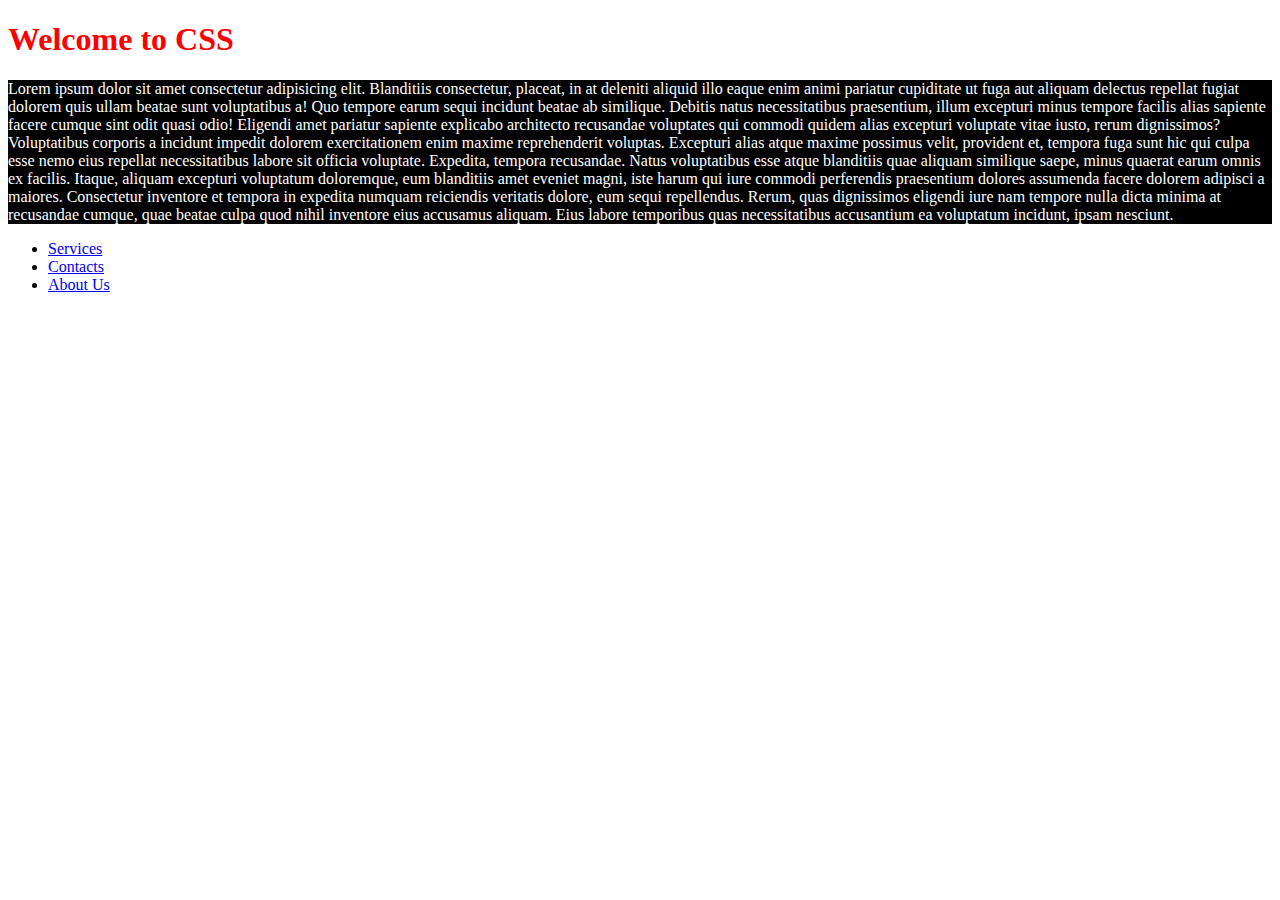
<file: index.html>
<!DOCTYPE html>
<html lang="en">
<head>
    <meta charset="UTF-8">
    <meta http-equiv="X-UA-Compatible" content="IE=edge">
    <meta name="viewport" content="width=device-width, initial-scale=1.0">
    <title>MY FIRST CSS ASSIGNMENT</title>
    <link rel="stylesheet" href="all_css/style.css">
<style>
    body{
background-color: white;
color: black;
}
</style>
<h1 style="color: red;">Welcome to CSS</h1>
</head>
<body>
<p>Lorem ipsum dolor sit amet consectetur adipisicing elit. Blanditiis consectetur, placeat, in at deleniti aliquid illo eaque enim animi pariatur cupiditate ut fuga aut aliquam delectus repellat fugiat dolorem quis ullam beatae sunt voluptatibus a! Quo tempore earum sequi incidunt beatae ab similique. Debitis natus necessitatibus praesentium, illum excepturi minus tempore facilis alias sapiente facere cumque sint odit quasi odio! Eligendi amet pariatur sapiente explicabo architecto recusandae voluptates qui commodi quidem alias excepturi voluptate vitae iusto, rerum dignissimos? Voluptatibus corporis a incidunt impedit dolorem exercitationem enim maxime reprehenderit voluptas. Excepturi alias atque maxime possimus velit, provident et, tempora fuga sunt hic qui culpa esse nemo eius repellat necessitatibus labore sit officia voluptate. Expedita, tempora recusandae. Natus voluptatibus esse atque blanditiis quae aliquam similique saepe, minus quaerat earum omnis ex facilis. Itaque, aliquam excepturi voluptatum doloremque, eum blanditiis amet eveniet magni, iste harum qui iure commodi perferendis praesentium dolores assumenda facere dolorem adipisci a maiores. Consectetur inventore et tempora in expedita numquam reiciendis veritatis dolore, eum sequi repellendus. Rerum, quas dignissimos eligendi iure nam tempore nulla dicta minima at recusandae cumque, quae beatae culpa quod nihil inventore eius accusamus aliquam. Eius labore temporibus quas necessitatibus accusantium ea voluptatum incidunt, ipsam nesciunt.</p>
    
<ul>
<li><a href="pages/services.html"> Services</a> </li>
<li><a href="pages/contacts.html"> Contacts</a></li>
<li><a href="pages/about.html"> About Us</a> </li>
</ul> 

</body>
</html>
</file>
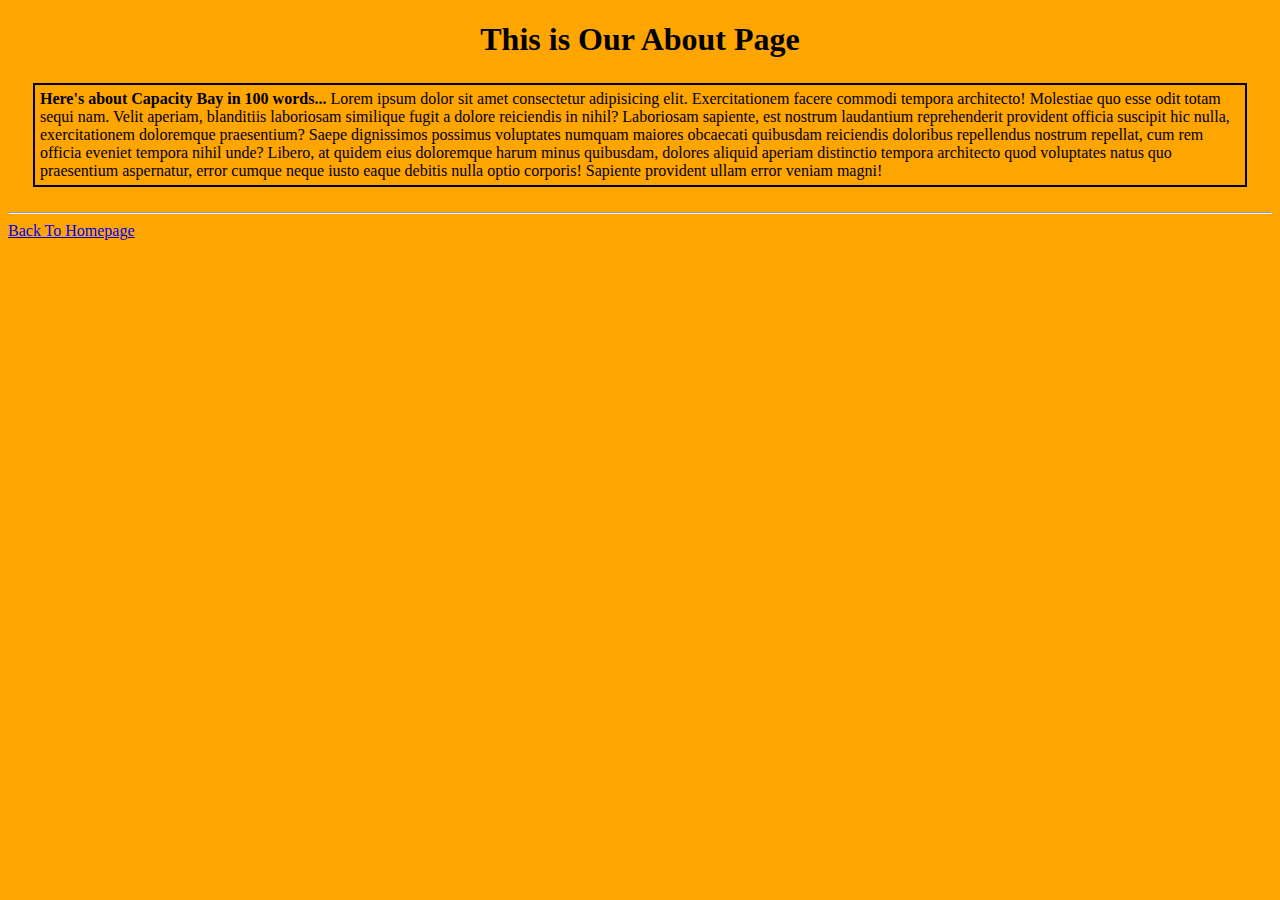
<file: about.html>
<!DOCTYPE html>
<html lang="en">
<head>
    <meta charset="UTF-8">
    <meta http-equiv="X-UA-Compatible" content="IE=edge">
    <meta name="viewport" content="width=device-width, initial-scale=1.0">
    <title>About Us</title>
<style>
    #about{
        background-color: orange;
    }
</style>
<h1 style="text-align: center;">This is Our About Page</h1>
</head>
<body id="about">
    <p style=" border: 2px solid black; margin: 25px; padding: 5px;">
        <strong>Here's about Capacity Bay in 100 words...</strong> Lorem ipsum dolor sit amet consectetur adipisicing elit. Exercitationem facere commodi tempora architecto! Molestiae quo esse odit totam sequi nam. Velit aperiam, blanditiis laboriosam similique fugit a dolore reiciendis in nihil? Laboriosam sapiente, est nostrum laudantium reprehenderit provident officia suscipit hic nulla, exercitationem doloremque praesentium? Saepe dignissimos possimus voluptates numquam maiores obcaecati quibusdam reiciendis doloribus repellendus nostrum repellat, cum rem officia eveniet tempora nihil unde? Libero, at quidem eius doloremque harum minus quibusdam, dolores aliquid aperiam distinctio tempora architecto quod voluptates natus quo praesentium aspernatur, error cumque neque iusto eaque debitis nulla optio corporis! Sapiente provident ullam error veniam magni!
    </p>
    <hr />
    <a href="../index.html">Back To Homepage</a><br>
</body>
</html>
</file>
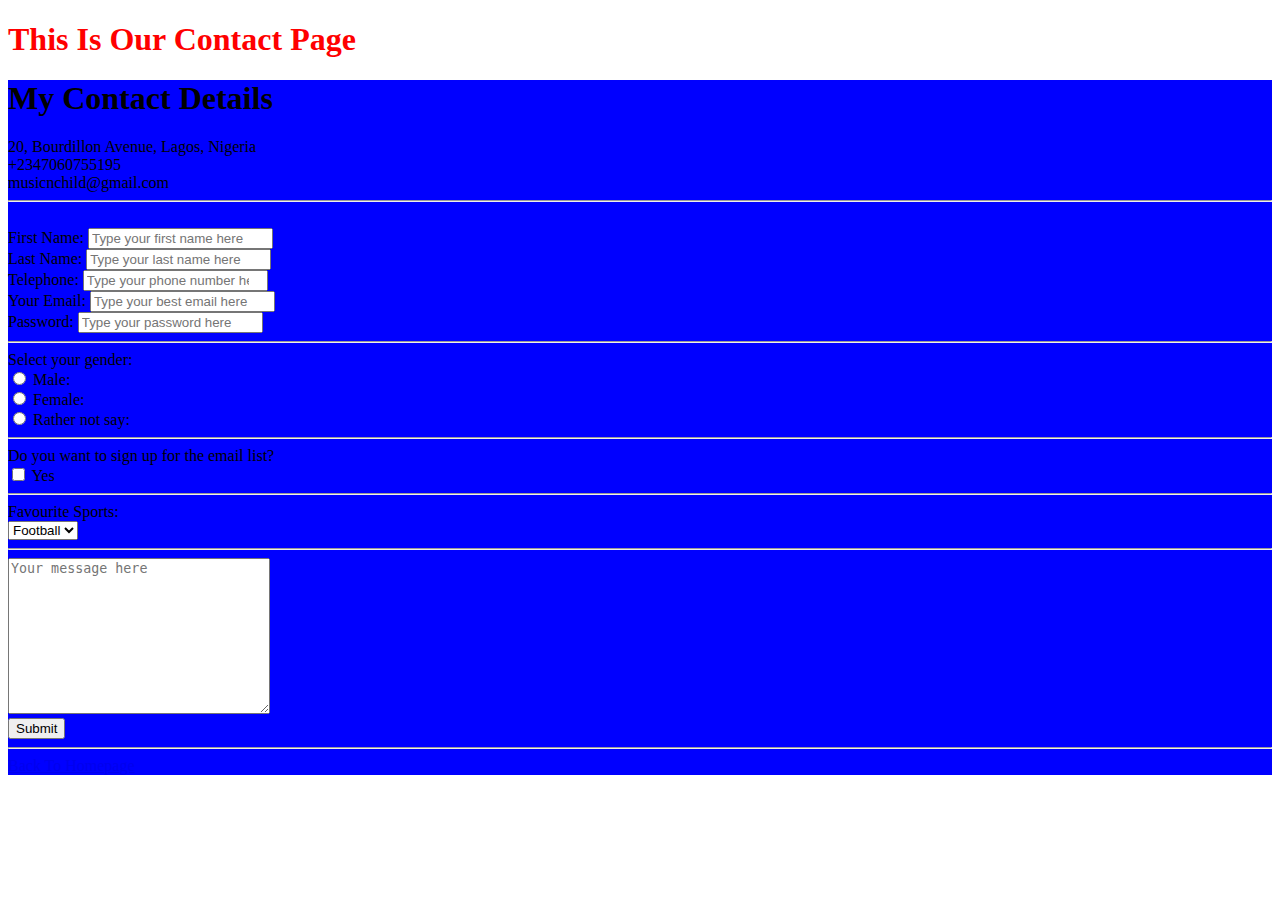
<file: contacts.html>
<!DOCTYPE html>
<html lang="en">
<head>
    <meta charset="UTF-8">
    <meta http-equiv="X-UA-Compatible" content="IE=edge">
    <meta name="viewport" content="width=device-width, initial-scale=1.0">
    <title>Contacts</title>
    <link rel="stylesheet" href="../all_css/style.css">

<h1 style="color: red;">This Is Our Contact Page</h1>

</head>
<div class="body">
<body>
  
    <h1>My Contact Details</h1>
  20, Bourdillon Avenue, Lagos, Nigeria <br>
  +2347060755195 <br>
  musicnchild@gmail.com <br>
  <hr>

  <form action="mailto:musicnchild@gmail.com" method="post" enctype="text/plain">
    <br>
          <label for="fname">First Name:</label>
          <input type="text" id="fname" name="fname" placeholder="Type your first name here" required>
          <br>
          <label for="lname">Last Name:</label>
          <input type="text" id="lname" name="lname" placeholder="Type your last name here">
          <br>
        <label for="phone">Telephone:</label>
        <input type="number" id="number" name="number" placeholder="Type your phone number here" required>
        <br>
          <label for="email">Your Email:</label>
          <input type="text" id="email" name="email" placeholder="Type your best email here" required>
          <br>
          <label for="password">Password:</label>
          <input type="password" id="password" name="password" placeholder="Type your password here" required>
          <br>
      <hr />

          Select your gender: <br>
          <input type="radio" id="radio" name="gender">
            <label for="gender">Male:</label> <br>
            <input type="radio" id="radio" name="gender">
          <label for="gender">Female:</label> <br>
          <input type="radio" id="radio" name="gender">
          <label for="gender">Rather not say:</label> <br>
      <hr />
      
          Do you want to sign up for the email list? <br>
          <input type="checkbox" id="checkbox" name="checkbox">
          <label for="checkboxs">Yes</label> <br>

      <hr />
    
          Favourite Sports: <br>
            <select name="" id="">
                <option value="">Football</option>
                <option value="">Hockey</option>
                <option value="">Gulf</option>
             </select> <br>
      <hr />
    
          <textarea name="" id="" cols="30" rows="10" placeholder="Your message here" ></textarea > <br>

             <button>Submit</button> <br>

  </form>
  <hr />
  <a href="../index.html">Back To Homepage</a><br>
  </div>
</body>
</html>
</file>
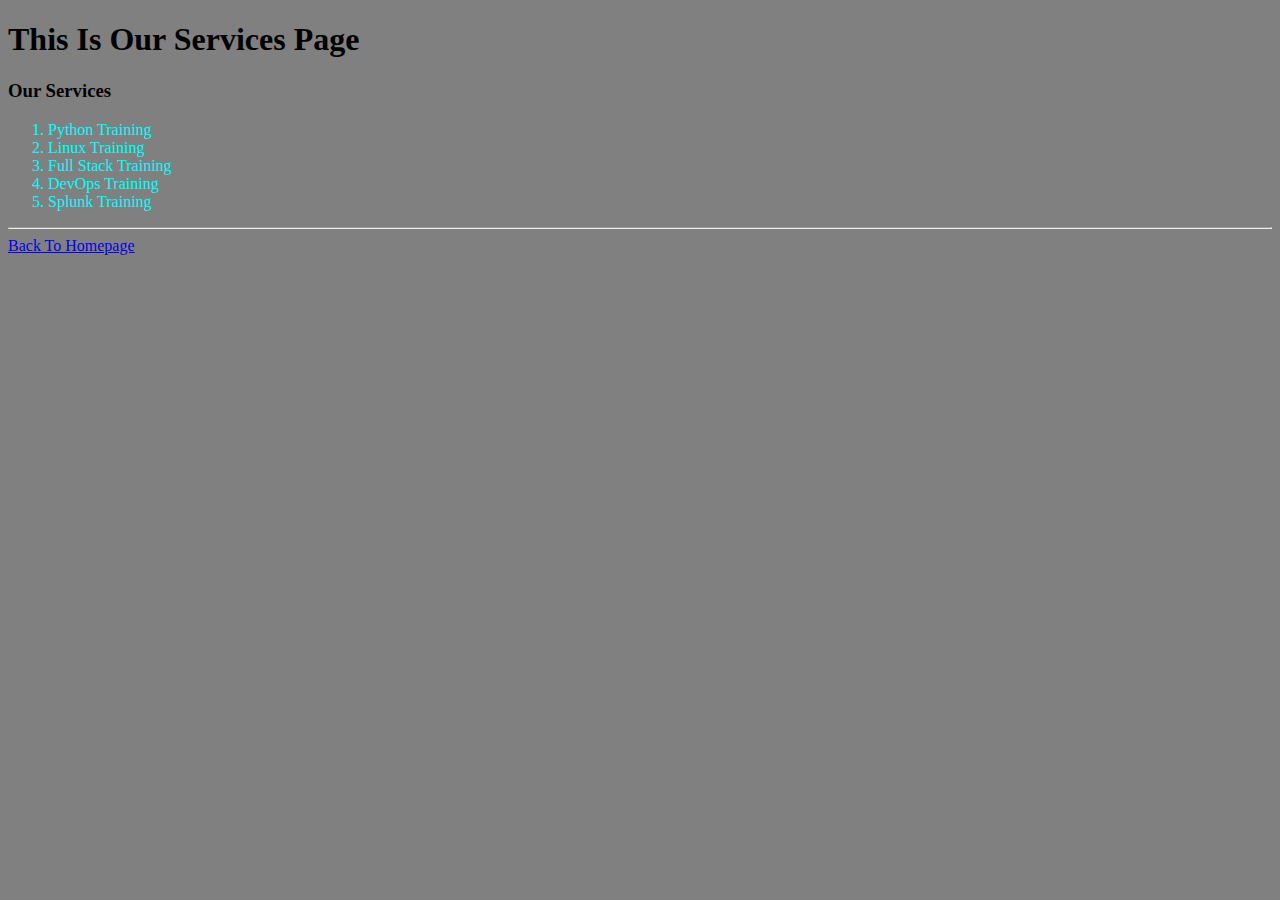
<file: services.html>
<!DOCTYPE html>
<html lang="en">
<head>
    <meta charset="UTF-8">
    <meta http-equiv="X-UA-Compatible" content="IE=edge">
    <meta name="viewport" content="width=device-width, initial-scale=1.0">
    <title>Services</title>
    <style> 
    body{background-color: grey;}
    </style>
</head>
    <h1>This Is Our Services Page</h1>
<body>
    <h3>Our Services</h3>
    <ol style="color: cyan;">
        <li>Python Training</li>
        <li>Linux Training</li>
        <li>Full Stack Training</li>
        <li>DevOps Training</li>
        <li>Splunk Training</li>
    </ol>
    <hr />
    <a href="../index.html">Back To Homepage</a><br>
</body>
</html>
</file>
<file: all_css/style.css>
p{background-color: black;
    color: white;
}
.body{background-color: blue;}
</file>
